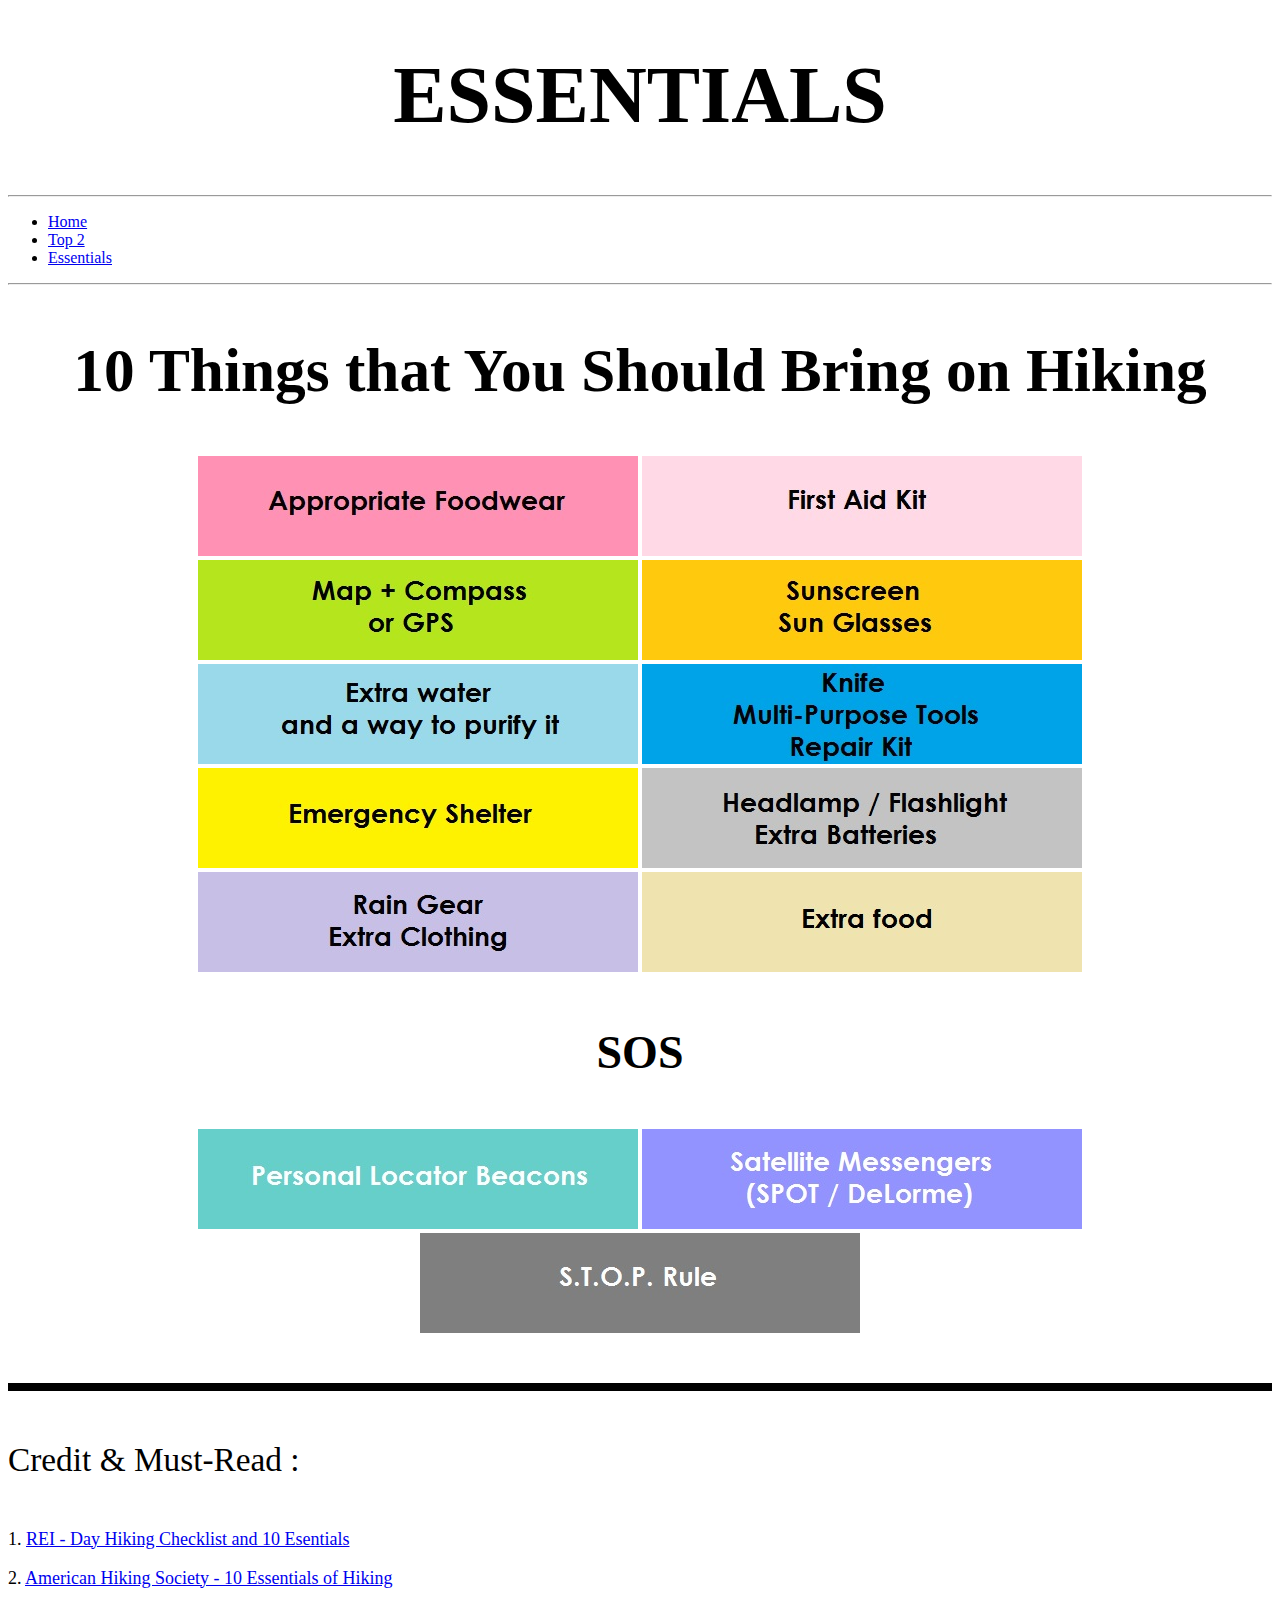
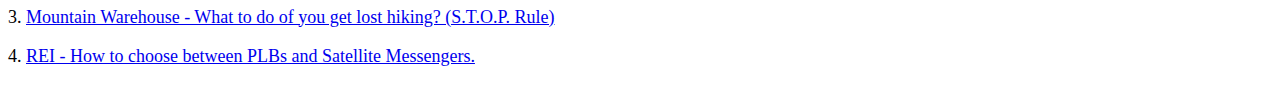
<file: Hiking.html>
<html>

  <head>
    <title> Essentials & SOS </title>
    <link href="essentialssos.css" type="text/css" rel="stylesheet">
  </head>

  <body>

    <header class="header_essentials">
      <h1> ESSENTIALS </h1>
    </header>

    <hr>
      <nav>
             <ul>
               <li>
                 <a href="index.html">Home</a>
               </li>
               <li>
                 <a href="index1.html">Top 2</a>
               </li>
               <li>
                 <a href="Hiking.html">Essentials</a>
               </li>
             </ul>
      </nav>
    <hr>

    <header class="header_10things">
      <h1> 10 Things that You Should Bring on Hiking </h1>
    </header>
    <section>



      <article class="section1">

      <img src="1.jpg">
      <img src="7.jpg">
      <img src="2.jpg">
      <img src="9.jpg">
      <img src="3.jpg">
      <img src="8.jpg">
      <img src="10.jpg">
      <img src="6.jpg">
      <img src="5.jpg">
      <img src="4.jpg">

      </article>


      <header class="header_sos">
          <h2> SOS </h2>
      </header>


        <article class="section2">

        <img src="11.jpg">
        <img src="12.jpg">
        <img src="13.jpg">

        </article>

        <p> <article class="section3"> Credit & Must-Read : </article></p>

        <p> <font size=4pt> 1. <a href="https://www.rei.com/learn/expert-advice/day-hiking-checklist.html"> REI - Day Hiking Checklist and 10 Esentials </a>
        </P>

        <p> 2. <a href="https://americanhiking.org/resources/10essentials/"> American Hiking Society - 10 Essentials of Hiking </a></p>

        <p> 3. <a href="http://www.mountainwarehouse.com/expert-advice/what-to-do-if-you-get-lost-hiking"> Mountain Warehouse - What to do of you get lost hiking? (S.T.O.P. Rule) </a></p>

        <p> 4. <a href="http://www.mountainwarehouse.com/expert-advice/what-to-do-if-you-get-lost-hiking"> REI - How to choose between PLBs and Satellite Messengers. </a></p>

      </article>

    </section>


  </body>
</html>
</file>
<file: essentialssos.css>
/* Note to students: Some properties are given to you to fill out,
others you can modify as they stand, and if you have time,
there are definitely some properties you should add!*/




.header_essentials {

  text-align: center;
  margin-top: 50px;
  margin-bottom: 50px;
  font-size: 30pt;

}


.header_10things {

  text-align: center;
  margin-top: 50px;
  margin-bottom: 50px;
  font-size: 23pt;

}




.header_sos {

  text-align: center;
  margin-top: 50px;
  margin-bottom: 50px;
  font-size: 23pt;

}


.section1 {
  text-align: center;
}


.section2 {
  text-align: center;
  border-bottom: black 8px solid;
  padding-bottom: 50px;
}


.section3 {

  text-align: left;
  margin-top: 50px;
  margin-bottom: 50px;
  font-size: 25pt;

}
</file>
